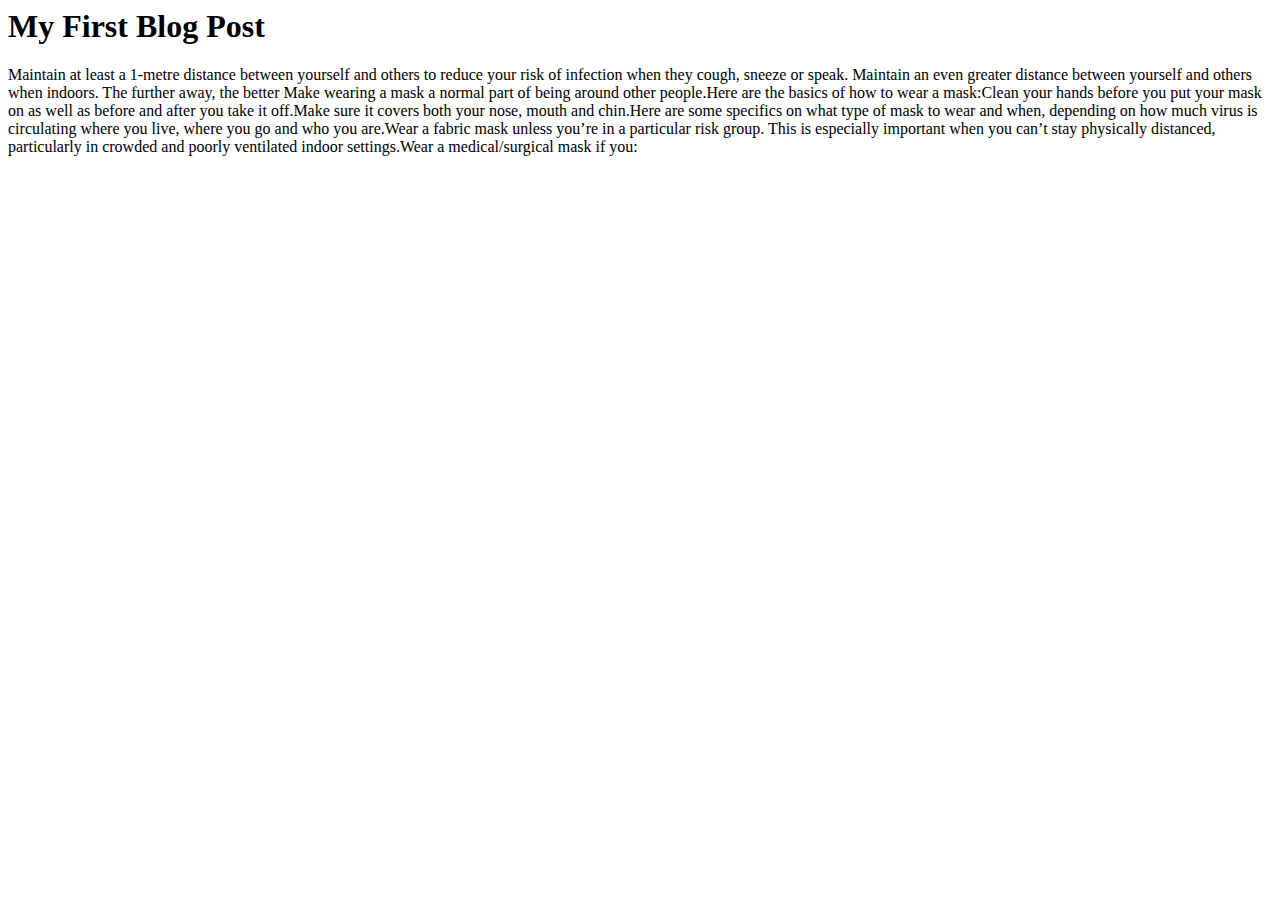
<file: covid page reform.html>
<!DOCKTYPEHTML>
<html>
     <head>
            <title>COVID DATA</title>
        <div class="container">
         
         <header>
            <h1><strong>My First Blog Post</strong></h1>
             <p>  Maintain at least a 1-metre distance between yourself and others to reduce your risk of infection when they cough, sneeze or speak. Maintain an even greater distance between yourself and others when indoors. The further away, the better Make wearing a mask a normal part of being around other people.Here are the basics of how to wear a mask:Clean your hands before you put your mask on as well as before and after you take it off.Make sure it covers both your nose, mouth and chin.Here are some specifics on what type of mask to wear and when, depending on how much virus is circulating where you live, where you go and who you are.Wear a fabric mask unless you’re in a particular risk group. This is especially important when you can’t stay physically distanced, particularly in crowded and poorly ventilated indoor settings.Wear a medical/surgical mask if you: </p>
            
            
            
            
            </header>
         
         
         
         
         </div>   
    
    
    </head>




</html>
</file>
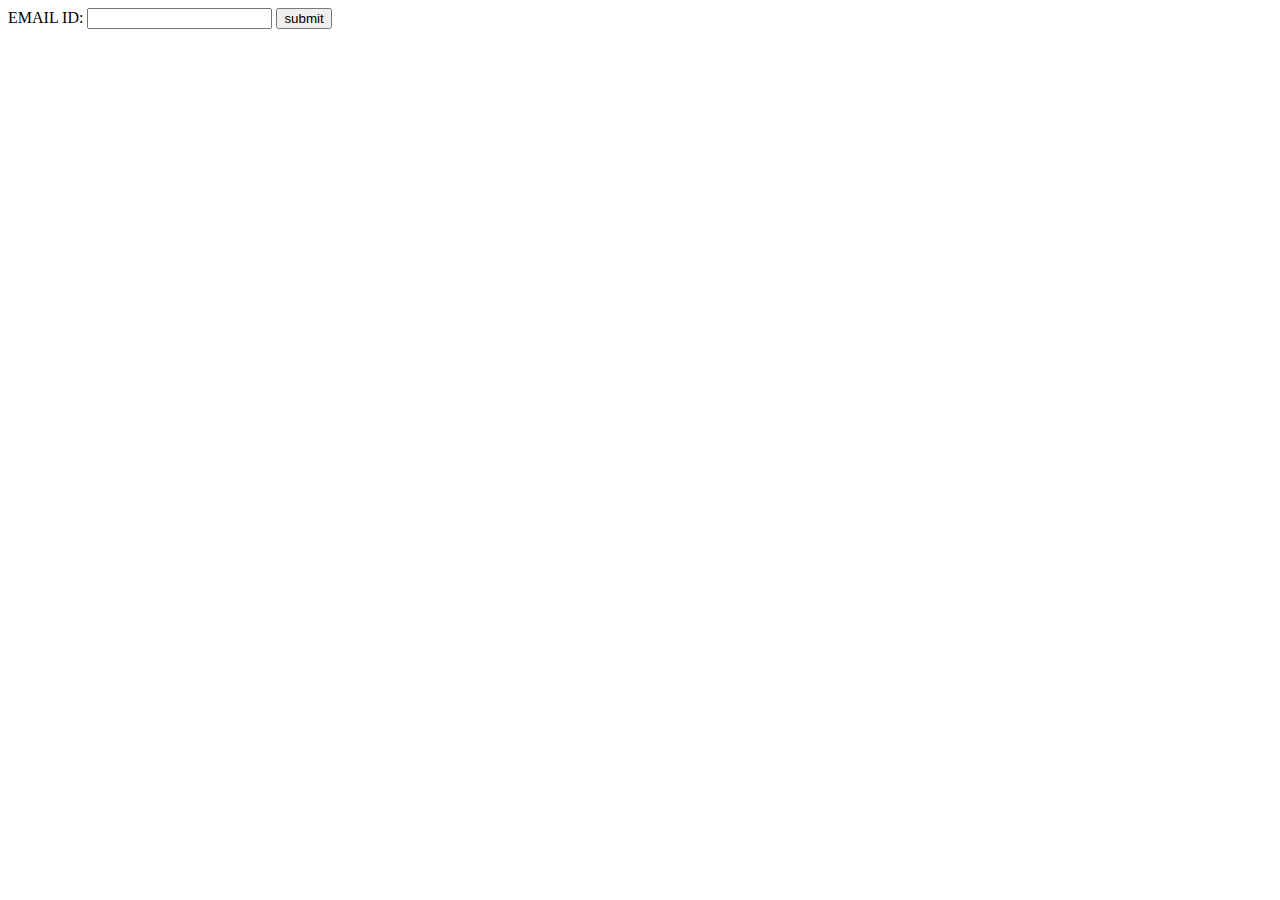
<file: sample webpage/from.html>
<!DOCTYPE html>
    <html>
    <head>
        <title>MY BLOG POST</title>
        
        </head>
    <body>
        <form>
         <lable for ="EMAIL">
            EMAIL ID:</lable> 
            <input id="Email" type="Email">
             <input type="submit" value="submit">
                    
    </form>
</file>
